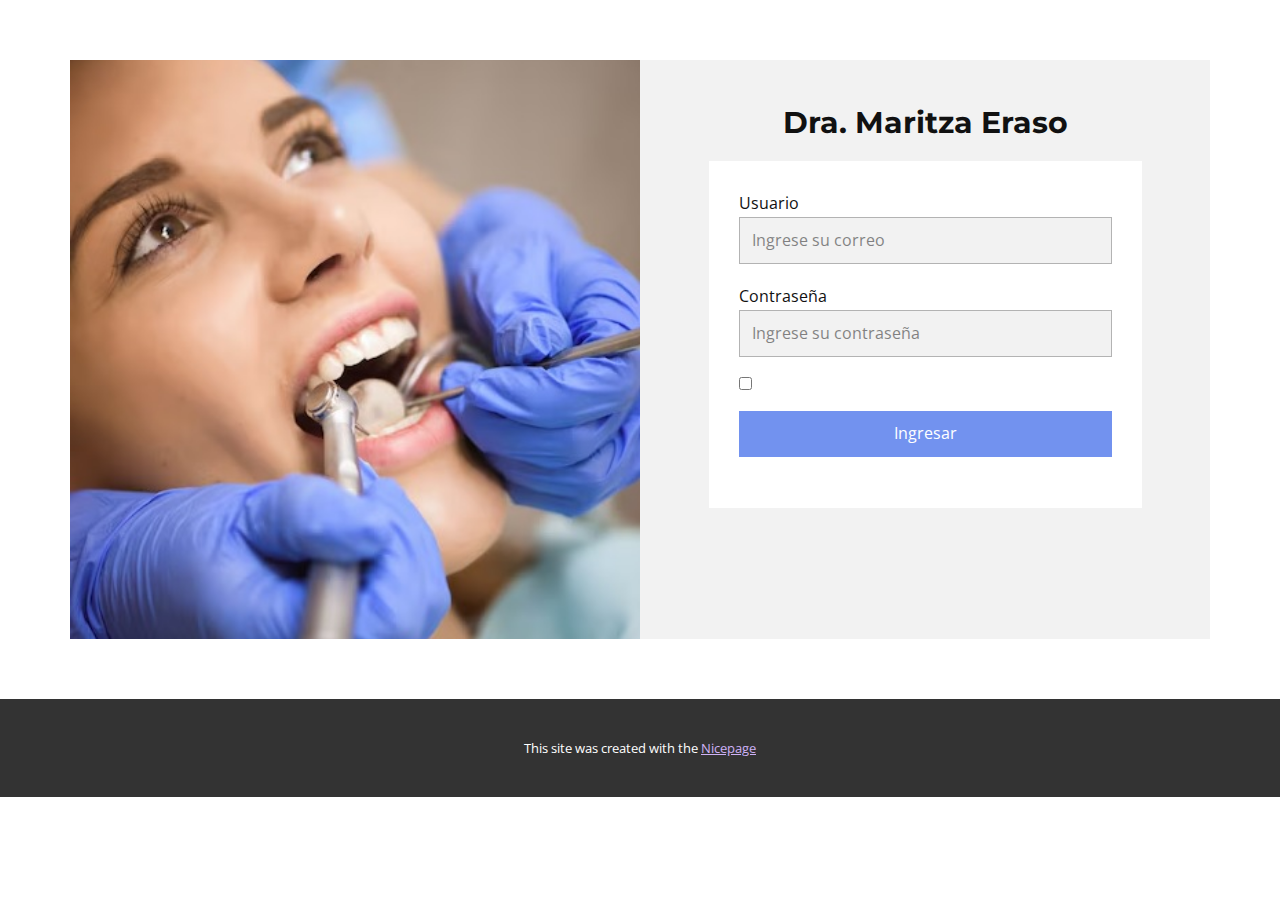
<file: Proyecto1/plantillas/index.html>
<!DOCTYPE html>
<html style="font-size: 16px;" lang="es"><head>
    <meta name="viewport" content="width=device-width, initial-scale=1.0">
    <meta charset="utf-8">
    <meta name="keywords" content="">
    <meta name="description" content="">
    <title>Pagina01</title>
    <link rel="stylesheet" href="nicepage.css" media="screen">
<link rel="stylesheet" href="Pagina01.css" media="screen">
    <script class="u-script" type="text/javascript" src="jquery-1.9.1.min.js" defer=""></script>
    <script class="u-script" type="text/javascript" src="nicepage.js" defer=""></script>
    <meta name="generator" content="Nicepage 6.11.2, nicepage.com">
    <link id="u-theme-google-font" rel="stylesheet" href="https://fonts.googleapis.com/css?family=Roboto:100,100i,300,300i,400,400i,500,500i,700,700i,900,900i|Open+Sans:300,300i,400,400i,500,500i,600,600i,700,700i,800,800i">
    <link id="u-page-google-font" rel="stylesheet" href="https://fonts.googleapis.com/css?family=Montserrat:100,100i,200,200i,300,300i,400,400i,500,500i,600,600i,700,700i,800,800i,900,900i">
    
    
    
    <script type="application/ld+json">{
		"@context": "http://schema.org",
		"@type": "Organization",
		"name": "",
		"url": "/"
}</script>
    <meta name="theme-color" content="#8945e8">
    <meta property="og:title" content="Pagina01">
    <meta property="og:type" content="website">
    <link rel="canonical" href="/">
  <meta data-intl-tel-input-cdn-path="intlTelInput/"></head>
  <body data-home-page="https://website6270497.nicepage.io/Pagina01.html?version=d070ebf0-1347-ea67-658d-ecb86fb8833c" data-home-page-title="Pagina01" data-path-to-root="./" data-include-products="false" class="u-body u-xl-mode" data-lang="es">
    <section class="u-align-center u-clearfix u-section-1" id="sec-600b">
      <div class="u-clearfix u-sheet u-sheet-1">
        <div class="data-layout-selected u-clearfix u-expanded-width u-layout-wrap u-layout-wrap-1">
          <div class="u-layout">
            <div class="u-layout-row">
              <div class="u-align-center u-container-style u-image u-layout-cell u-size-30 u-image-1" data-image-width="414" data-image-height="620">
                <div class="u-container-layout u-container-layout-1"></div>
              </div>
              <div class="u-align-center u-container-style u-grey-5 u-layout-cell u-size-30 u-layout-cell-2">
                <div class="u-container-layout u-container-layout-2">
                  <h3 class="u-custom-font u-font-montserrat u-text u-text-default u-text-1">Dra. Maritza Eraso </h3>
                  <div class="u-form u-login-control u-white u-form-1">
                    <form action="#" class="u-clearfix u-form-custom-backend u-form-spacing-20 u-form-vertical u-inner-form" source="custom" name="form" style="padding: 30px;" method="post">
                      <div class="u-form-group u-form-name u-label-top">
                        <label for="username-a30d" class="u-label">Usuario</label>
                        <input type="text" placeholder="Ingrese su correo" id="username-a30d" name="username" class="u-grey-5 u-input u-input-rectangle u-input-1" required="">
                      </div>
                      <div class="u-form-group u-form-password u-label-top">
                        <label for="password-a30d" class="u-label">Contraseña</label>
                        <input type="text" placeholder="Ingrese su contraseña" id="password-a30d" name="password" class="u-grey-5 u-input u-input-rectangle u-input-2" required="">
                      </div>
                      <div class="u-form-checkbox u-form-group u-label-top" data-dependency="[{&quot;action&quot;:&quot;show&quot;,&quot;field&quot;:&quot;username&quot;,&quot;condition&quot;:&quot;equal&quot;,&quot;value&quot;:&quot;&quot;}]">
                        <input type="checkbox" id="checkbox-a30d" name="remember" value="On" class="u-field-input">
                        <label for="checkbox-a30d" class="u-block-7c0d-32 u-field-label" style=""></label>
                      </div>
                      <div class="u-align-left u-form-group u-form-submit u-label-top">
                        <a href="#" class="u-border-none u-btn u-btn-submit u-button-style u-palette-4-light-1 u-btn-1">Ingresar </a>
                        <input type="submit" value="submit" class="u-form-control-hidden">
                      </div>
                      <input type="hidden" value="" name="recaptchaResponse">
                    </form>
                  </div>
                </div>
              </div>
            </div>
          </div>
        </div>
      </div>
    </section>
    
    
    
    
    <section class="u-backlink u-clearfix u-grey-80">
      <p class="u-text">
        <span>This site was created with the </span>
        <a class="u-link" href="https://nicepage.com/" target="_blank" rel="nofollow">
          <span>Nicepage</span>
        </a>
      </p>
    </section>
  
</body></html>
</file>
